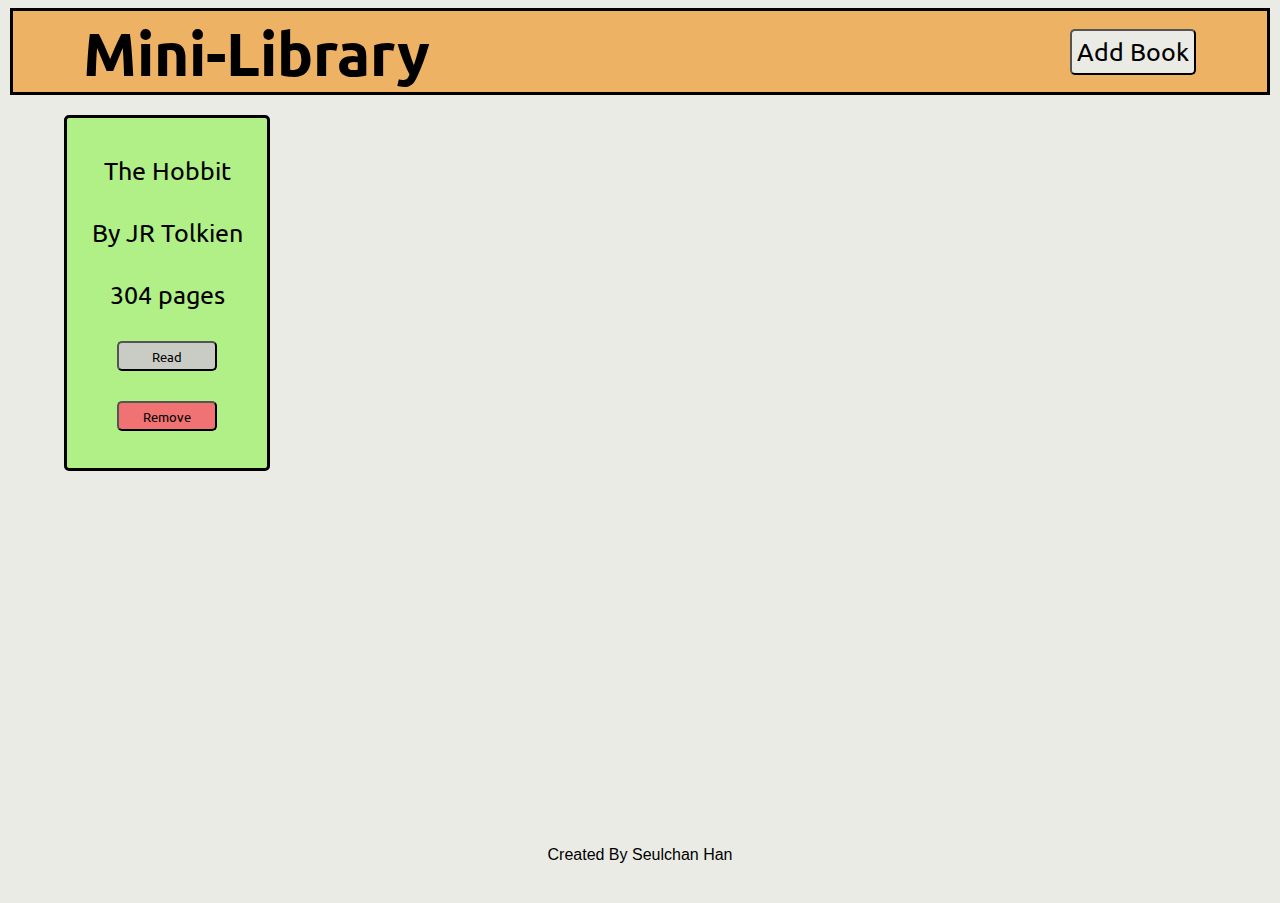
<file: index.html>
<!DOCTYPE html>
<html lang="en">

<head>
    <meta charset="UTF-8">
    <meta http-equiv="X-UA-Compatible" content="IE=edge">
    <meta name="viewport" content="width=device-width, initial-scale=1.0">
    <title>Document</title>
    <link rel="stylesheet" href="style.css">
    <script src="books.js" defer></script>
    <link rel="preconnect" href="https://fonts.googleapis.com">
<link rel="preconnect" href="https://fonts.gstatic.com" crossorigin>
<link href="https://fonts.googleapis.com/css2?family=Ubuntu:wght@300&display=swap" rel="stylesheet">
</head>

<body>
    <header>
        <h1>Mini-Library</h1>
        <button class="add">Add Book</button>
    </header>
    <div class="library"></div>

    <div id="myModal" class="modal">

        <div class="modal-content">
            <span class="close">&times;</span>
            <div class="form">
                <p>Add New Book</p>
                <input type="text" placeholder=" Title" name="title" id="myTitle" required>
                <input type="text" placeholder=" Author" name="author" id="myAuthor" required>
                <input type="number" placeholder=" Pages" name="pages" id="myPages" required>
                <div class="read-container">
                    <label for="read">Read/Unread</label>
                    <input type="checkbox" name="readOrNot" value="read" id="myRead">

                </div>
                <button class="form-submit" type="button">Submit</button>
            </div>
        </div>

    </div>
    <footer>Created By Seulchan Han</footer>

</body>

</html>
</file>
<file: style.css>
* {
    font-family: "Ubuntu", sans-serif;
}
body {
    display:flex;
    flex-direction: column;
    justify-content: center;
    align-items: center;
    background-color: rgb(235, 235, 229);
    
}

header {
    background-color:rgb(238, 178, 101);
    display:flex;
    justify-content: center;
    align-items: center;
    height: 9vh;
    width:98vw;
    gap: 50vw;
    border-style: solid;
    font-size: 30px;
    
}

.library {
    min-height: 80vh;
    background-color: rgb(235, 235, 229);
    display:flex;
    flex-wrap: wrap;
    width:90vw;
    gap:50px;
}

.book {
    background-color: rgb(177, 240, 135);
    display: flex;
    flex-direction: column;
    justify-content: center;
    align-items: center;
    min-width: 200px;
    height:350px;
    border-style: solid;
    border-radius: 5px;
    margin-top: 20px;
    font-size: 25px;

    gap:30px;

}
.book * { 
    margin:0;
}

.book button {
    width:100px;
    height:30px;
    border-radius: 5px;
    background-color: rgb(240, 114, 114);
    
}
footer {

    background-color: none;
    height:5em;
    display:flex;
    align-items: center;
    font-family: Verdana, Helvetica, sans-serif;
}

.modal {
    display: none; /* Hidden by default */
    position: fixed; /* Stay in place */
    z-index: 1; /* Sit on top */
    padding-top: 100px; /* Location of the box */
    left: 0;
    top: 0;
    width: 100%; /* Full width */
    height: 100%; /* Full height */
    overflow: auto; /* Enable scroll if needed */
    background-color: rgb(0,0,0); /* Fallback color */
    background-color: rgba(0,0,0,0.4); /* Black w/ opacity */
  }

  /* Modal Content */
.modal-content {
    background-color: #92e2ec;
    margin: auto;
    padding: 20px;
    border: 1px solid #888;
    width: 200px;
    border-radius: 10px;
   
  }

.form {
    display: flex;
    flex-direction: column;
    justify-content: center;
    align-items:center;
    gap: 10px;
    
}

.form p {
    font-size: 20px;
}

input[type=text], input[type=number] {
    background-color: rgba(252, 229, 217, 0.74);
    border-radius: 5px;
    height:30px;
    font-size: 15px;
}
  
  /* The Close Button */
  .close {
    color: #aaaaaa;
    float: right;
    font-size: 28px;
    font-weight: bold;
  }
  
  .close:hover,
  .close:focus {
    color: #000;
    text-decoration: none;
    cursor: pointer;
  }


.add {
    font-size: 25px;
    background-color: rgb(235, 235, 229);
    padding:5px;
    border-radius: 5px;
}
</file>
